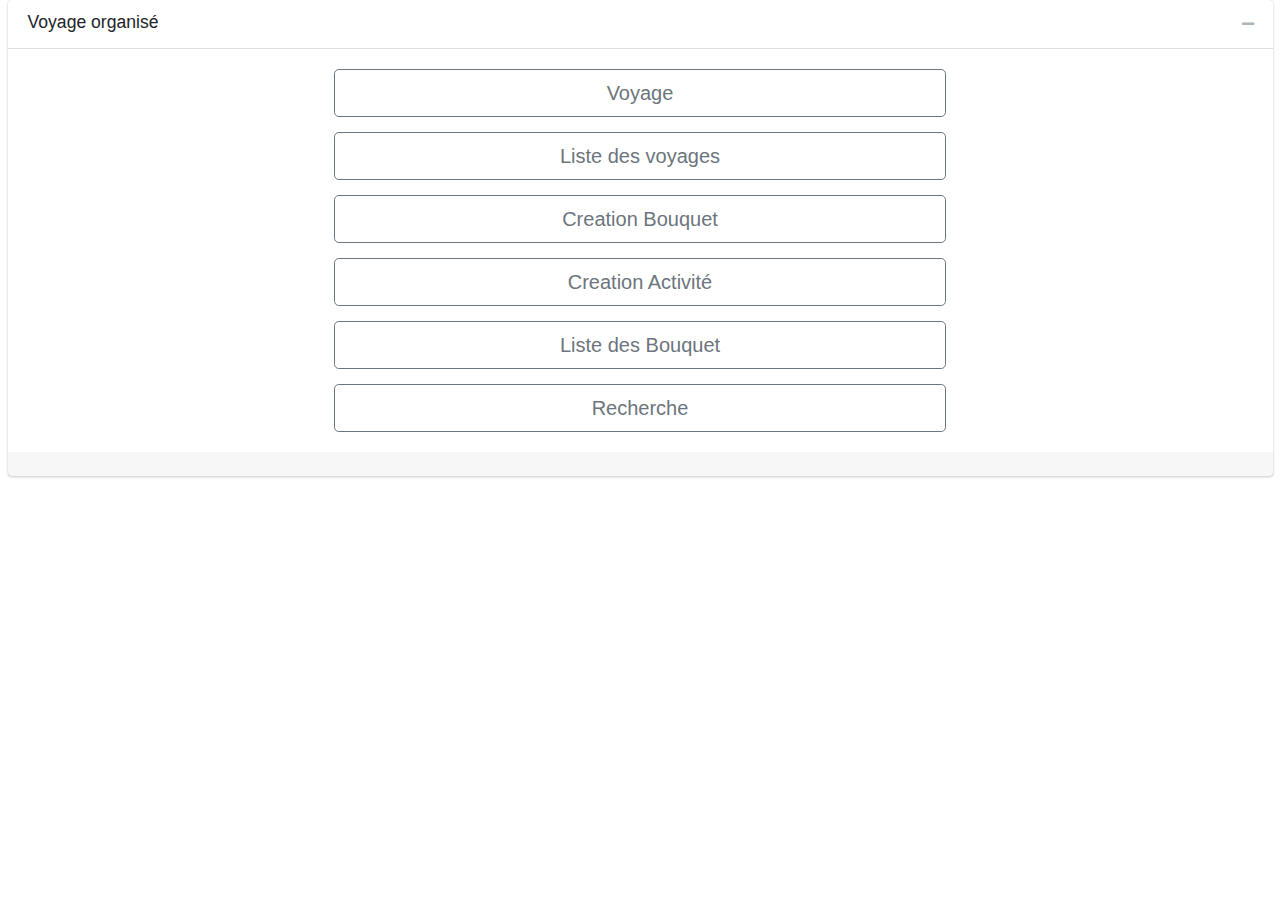
<file: web/index.html>
<!DOCTYPE html>
<html lang="en">

<head>
    <title>TODO supply a title</title>
    <meta charset="UTF-8">
    <meta name="viewport" content="width=device-width, initial-scale=1.0">
    <link rel="stylesheet" href="assets/plugins/fontawesome-free/css/all.min.css">
    <link rel="stylesheet" href="assets/dist/css/adminlte.min.css">
</head>

<body style="height: 100vh;">
    
    <section class="content">
      <div class="container-fluid">
        <div class="row">
          <div class="col-12">
            <!-- Default box -->
            <div class="card">
              <div class="card-header">
                  <h3 class="card-title">Voyage organis&eacute;</h3>

                <div class="card-tools">
                  <button type="button" class="btn btn-tool" data-card-widget="collapse" title="Collapse">
                    <i class="fas fa-minus"></i>
                  </button>
                </div>
              </div>
              <div class="card-body">
                <div class="d-flex align-items-center justify-content-center" style="height: 100%;">
                    <div style=" width: 50%;">
                        <a href="pages/F_voyage.jsp">
                            <button type="button" class="btn btn-block btn-outline-secondary btn-lg">Voyage</button>
                        </a>
                        <a href="pages/L_voyage.jsp">
                            <button style="margin-top: 15px;" type="button" class="btn btn-block btn-outline-secondary btn-lg">Liste des voyages</button>
                        </a>
                        <a href="pages/F_bouquet.jsp">
                            <button style="margin-top: 15px;" type="button" class="btn btn-block btn-outline-secondary btn-lg">Creation Bouquet</button>
                        </a>
                        <a href="pages/F_activite.jsp">
                            <button style="margin-top: 15px;" type="button" class="btn btn-block btn-outline-secondary btn-lg">Creation Activit&eacute;</button>
                        </a>
                        <a href="pages/L_bouquet.jsp">
                            <button style="margin-top: 15px;" type="button" class="btn btn-block btn-outline-secondary btn-lg">Liste des Bouquet</button>
                        </a>
                        <a href="pages/L_Recherche.jsp">
                            <button style="margin-top: 15px;" type="button" class="btn btn-block btn-outline-secondary btn-lg">Recherche</button>
                        </a>
                    </div>
                </div>
              </div>
              <div class="card-footer">
              </div>
              <!-- /.card-footer-->
            </div>
            <!-- /.card -->
          </div>
        </div>
      </div>
    </section>
    
    <script src="assets/plugins/jquery/jquery.min.js"></script>
    <script src="assets/plugins/bootstrap/js/bootstrap.bundle.min.js"></script>
    <script src="assets/dist/js/adminlte.min.js"></script>
    <script src="assets/dist/js/demo.js"></script>
    <script src="assets/ajax/ajax.js"></script>
</body>


</html>
</file>
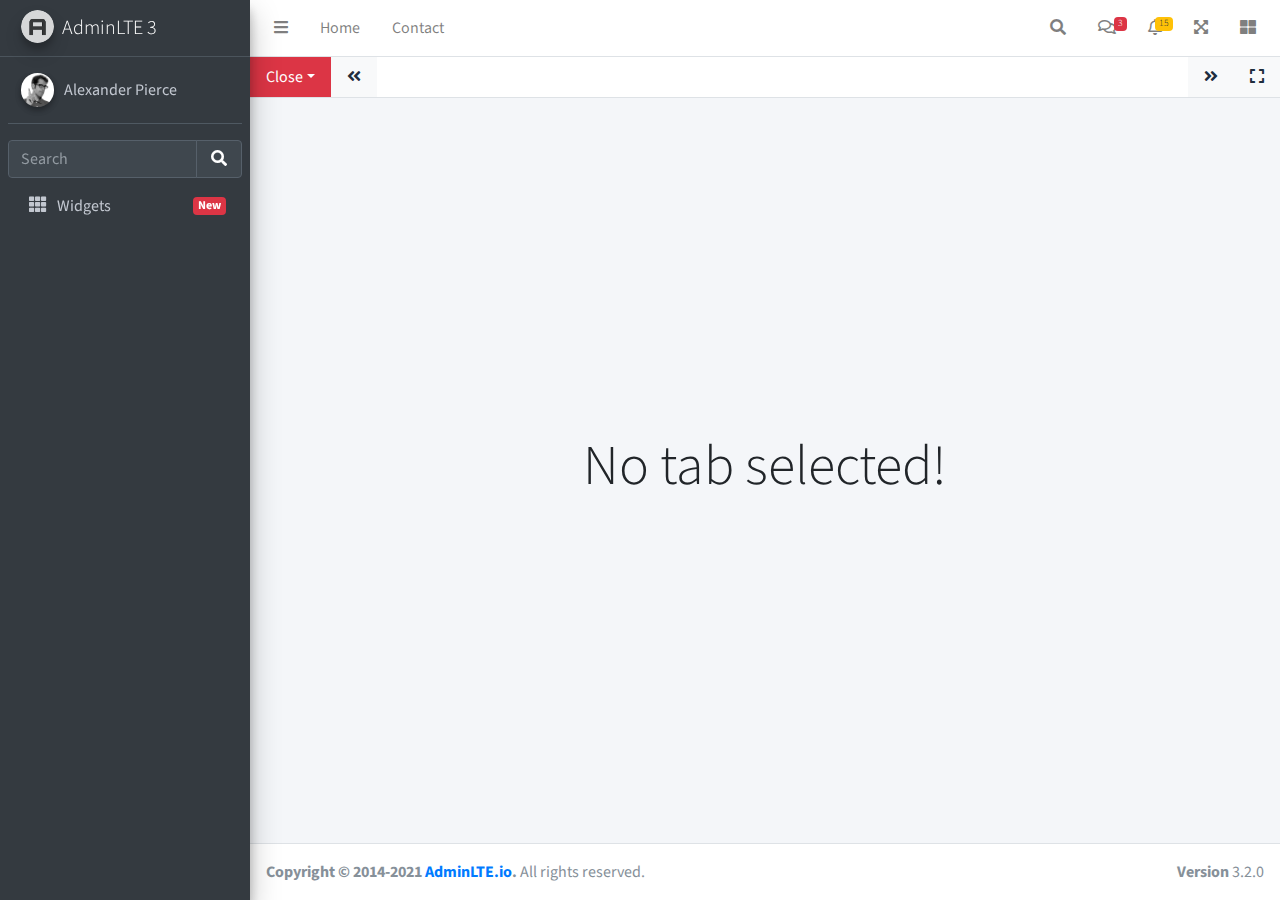
<file: web/iframe.html>
<!DOCTYPE html>
<html lang="en">
<head>
  <meta charset="utf-8">
  <meta name="viewport" content="width=device-width, initial-scale=1">
  <title>AdminLTE 3 | Tabbed IFrames</title>

  <!-- Google Font: Source Sans Pro -->
  <link rel="stylesheet" href="https://fonts.googleapis.com/css?family=Source+Sans+Pro:300,400,400i,700&display=fallback">
  <!-- Font Awesome -->
  <link rel="stylesheet" href="assets/plugins/fontawesome-free/css/all.min.css">
  <!-- Theme style -->
  <link rel="stylesheet" href="assets/dist/css/adminlte.min.css">
  <!-- overlayScrollbars -->
  <link rel="stylesheet" href="assets/plugins/overlayScrollbars/css/OverlayScrollbars.min.css">
</head>
<body class="hold-transition sidebar-mini layout-fixed" data-panel-auto-height-mode="height">
<div class="wrapper">

  <!-- Navbar -->
  <nav class="main-header navbar navbar-expand navbar-white navbar-light">
    <!-- Left navbar links -->
    <ul class="navbar-nav">
      <li class="nav-item">
        <a class="nav-link" data-widget="pushmenu" href="#" role="button"><i class="fas fa-bars"></i></a>
      </li>
      <li class="nav-item d-none d-sm-inline-block">
        <a href="index3.html" class="nav-link">Home</a>
      </li>
      <li class="nav-item d-none d-sm-inline-block">
        <a href="#" class="nav-link">Contact</a>
      </li>
    </ul>

    <!-- Right navbar links -->
    <ul class="navbar-nav ml-auto">
      <!-- Navbar Search -->
      <li class="nav-item">
        <a class="nav-link" data-widget="navbar-search" href="#" role="button">
          <i class="fas fa-search"></i>
        </a>
        <div class="navbar-search-block">
          <form class="form-inline">
            <div class="input-group input-group-sm">
              <input class="form-control form-control-navbar" type="search" placeholder="Search" aria-label="Search">
              <div class="input-group-append">
                <button class="btn btn-navbar" type="submit">
                  <i class="fas fa-search"></i>
                </button>
                <button class="btn btn-navbar" type="button" data-widget="navbar-search">
                  <i class="fas fa-times"></i>
                </button>
              </div>
            </div>
          </form>
        </div>
      </li>

      <!-- Messages Dropdown Menu -->
      <li class="nav-item dropdown">
        <a class="nav-link" data-toggle="dropdown" href="#">
          <i class="far fa-comments"></i>
          <span class="badge badge-danger navbar-badge">3</span>
        </a>
        <div class="dropdown-menu dropdown-menu-lg dropdown-menu-right">
          <a href="#" class="dropdown-item">
            <!-- Message Start -->
            <div class="media">
                <img src="assets/dist/img/user1-128x128.jpg" alt="User Avatar" class="img-size-50 mr-3 img-circle">
              <div class="media-body">
                <h3 class="dropdown-item-title">
                  Brad Diesel
                  <span class="float-right text-sm text-danger"><i class="fas fa-star"></i></span>
                </h3>
                <p class="text-sm">Call me whenever you can...</p>
                <p class="text-sm text-muted"><i class="far fa-clock mr-1"></i> 4 Hours Ago</p>
              </div>
            </div>
            <!-- Message End -->
          </a>
          <div class="dropdown-divider"></div>
          <a href="#" class="dropdown-item">
            <!-- Message Start -->
            <div class="media">
                <img src="assets/dist/img/user8-128x128.jpg" alt="User Avatar" class="img-size-50 img-circle mr-3">
              <div class="media-body">
                <h3 class="dropdown-item-title">
                  John Pierce
                  <span class="float-right text-sm text-muted"><i class="fas fa-star"></i></span>
                </h3>
                <p class="text-sm">I got your message bro</p>
                <p class="text-sm text-muted"><i class="far fa-clock mr-1"></i> 4 Hours Ago</p>
              </div>
            </div>
            <!-- Message End -->
          </a>
          <div class="dropdown-divider"></div>
          <a href="#" class="dropdown-item">
            <!-- Message Start -->
            <div class="media">
              <img src="assets/dist/img/user3-128x128.jpg" alt="User Avatar" class="img-size-50 img-circle mr-3">
              <div class="media-body">
                <h3 class="dropdown-item-title">
                  Nora Silvester
                  <span class="float-right text-sm text-warning"><i class="fas fa-star"></i></span>
                </h3>
                <p class="text-sm">The subject goes here</p>
                <p class="text-sm text-muted"><i class="far fa-clock mr-1"></i> 4 Hours Ago</p>
              </div>
            </div>
            <!-- Message End -->
          </a>
          <div class="dropdown-divider"></div>
          <a href="#" class="dropdown-item dropdown-footer">See All Messages</a>
        </div>
      </li>
      <!-- Notifications Dropdown Menu -->
      <li class="nav-item dropdown">
        <a class="nav-link" data-toggle="dropdown" href="#">
          <i class="far fa-bell"></i>
          <span class="badge badge-warning navbar-badge">15</span>
        </a>
        <div class="dropdown-menu dropdown-menu-lg dropdown-menu-right">
          <span class="dropdown-item dropdown-header">15 Notifications</span>
          <div class="dropdown-divider"></div>
          <a href="#" class="dropdown-item">
            <i class="fas fa-envelope mr-2"></i> 4 new messages
            <span class="float-right text-muted text-sm">3 mins</span>
          </a>
          <div class="dropdown-divider"></div>
          <a href="#" class="dropdown-item">
            <i class="fas fa-users mr-2"></i> 8 friend requests
            <span class="float-right text-muted text-sm">12 hours</span>
          </a>
          <div class="dropdown-divider"></div>
          <a href="#" class="dropdown-item">
            <i class="fas fa-file mr-2"></i> 3 new reports
            <span class="float-right text-muted text-sm">2 days</span>
          </a>
          <div class="dropdown-divider"></div>
          <a href="#" class="dropdown-item dropdown-footer">See All Notifications</a>
        </div>
      </li>
      <li class="nav-item">
        <a class="nav-link" data-widget="fullscreen" href="#" role="button">
          <i class="fas fa-expand-arrows-alt"></i>
        </a>
      </li>
      <li class="nav-item">
        <a class="nav-link" data-widget="control-sidebar" data-slide="true" href="#" role="button">
          <i class="fas fa-th-large"></i>
        </a>
      </li>
    </ul>
  </nav>
  <!-- /.navbar -->

  <!-- Main Sidebar Container -->
  <aside class="main-sidebar sidebar-dark-primary elevation-4">
    <!-- Brand Logo -->
    <a href="index3.html" class="brand-link">
      <img src="assets/dist/img/AdminLTELogo.png" alt="AdminLTE Logo" class="brand-image img-circle elevation-3" style="opacity: .8">
      <span class="brand-text font-weight-light">AdminLTE 3</span>
    </a>

    <!-- Sidebar -->
    <div class="sidebar">
      <!-- Sidebar user panel (optional) -->
      <div class="user-panel mt-3 pb-3 mb-3 d-flex">
        <div class="image">
          <img src="assets/dist/img/user2-160x160.jpg" class="img-circle elevation-2" alt="User Image">
        </div>
        <div class="info">
          <a href="#" class="d-block">Alexander Pierce</a>
        </div>
      </div>

      <!-- SidebarSearch Form -->
      <div class="form-inline">
        <div class="input-group" data-widget="sidebar-search">
          <input class="form-control form-control-sidebar" type="search" placeholder="Search" aria-label="Search">
          <div class="input-group-append">
            <button class="btn btn-sidebar">
              <i class="fas fa-search fa-fw"></i>
            </button>
          </div>
        </div>
      </div>
      <nav class="mt-2">
        <ul class="nav nav-pills nav-sidebar flex-column" data-widget="treeview" role="menu" data-accordion="false">
          <li class="nav-item">
            <a href="pages/widgets.html" class="nav-link">
              <i class="nav-icon fas fa-th"></i>
              <p>
                Widgets
                <span class="right badge badge-danger">New</span>
              </p>
            </a>
          </li>
        </ul>
      </nav>
      <!-- /.sidebar-menu -->
    </div>
    <!-- /.sidebar -->
  </aside>

  <!-- Content Wrapper. Contains page content -->
  <div class="content-wrapper iframe-mode" data-widget="iframe" data-loading-screen="750">
    <div class="nav navbar navbar-expand navbar-white navbar-light border-bottom p-0">
      <div class="nav-item dropdown">
        <a class="nav-link bg-danger dropdown-toggle" data-toggle="dropdown" href="#" role="button" aria-haspopup="true" aria-expanded="false">Close</a>
        <div class="dropdown-menu mt-0">
          <a class="dropdown-item" href="#" data-widget="iframe-close" data-type="all">Close All</a>
          <a class="dropdown-item" href="#" data-widget="iframe-close" data-type="all-other">Close All Other</a>
        </div>
      </div>
      <a class="nav-link bg-light" href="#" data-widget="iframe-scrollleft"><i class="fas fa-angle-double-left"></i></a>
      <ul class="navbar-nav overflow-hidden" role="tablist"></ul>
      <a class="nav-link bg-light" href="#" data-widget="iframe-scrollright"><i class="fas fa-angle-double-right"></i></a>
      <a class="nav-link bg-light" href="#" data-widget="iframe-fullscreen"><i class="fas fa-expand"></i></a>
    </div>
    <div class="tab-content">
      <div class="tab-empty">
        <h2 class="display-4">No tab selected!</h2>
      </div>
      <div class="tab-loading">
        <div>
          <h2 class="display-4">Tab is loading <i class="fa fa-sync fa-spin"></i></h2>
        </div>
      </div>
    </div>
  </div>
  <!-- /.content-wrapper -->
  <footer class="main-footer">
    <strong>Copyright &copy; 2014-2021 <a href="https://adminlte.io">AdminLTE.io</a>.</strong>
    All rights reserved.
    <div class="float-right d-none d-sm-inline-block">
      <b>Version</b> 3.2.0
    </div>
  </footer>

  <!-- Control Sidebar -->
  <aside class="control-sidebar control-sidebar-dark">
    <!-- Control sidebar content goes here -->
  </aside>
  <!-- /.control-sidebar -->
</div>
<!-- ./wrapper -->

<!-- jQuery -->
<script src="assets/plugins/jquery/jquery.min.js"></script>
<!-- jQuery UI 1.11.4 -->
<script src="assets/plugins/jquery-ui/jquery-ui.min.js"></script>
<!-- Resolve conflict in jQuery UI tooltip with Bootstrap tooltip -->
<script>
  $.widget.bridge('uibutton', $.ui.button)
</script>
<!-- Bootstrap 4 -->
<script src="assets/plugins/bootstrap/js/bootstrap.bundle.min.js"></script>
<!-- overlayScrollbars -->
<script src="assets/plugins/overlayScrollbars/js/jquery.overlayScrollbars.min.js"></script>
<!-- AdminLTE App -->
<script src="assets/dist/js/adminlte.js"></script>
<!-- AdminLTE for demo purposes -->
<script src="assets/dist/js/demo.js"></script>
</body>
</html>
</file>
<file: web/assets/plugins/overlayScrollbars/css/OverlayScrollbars.min.css>
/*!
 * OverlayScrollbars
 * https://github.com/KingSora/OverlayScrollbars
 *
 * Version: 1.13.0
 *
 * Copyright KingSora | Rene Haas.
 * https://github.com/KingSora
 *
 * Released under the MIT license.
 * Date: 02.08.2020
 */
html.os-html,html.os-html>.os-host{display:block;overflow:hidden;box-sizing:border-box;height:100%!important;width:100%!important;min-width:100%!important;min-height:100%!important;margin:0!important;position:absolute!important}html.os-html>.os-host>.os-padding{position:absolute}body.os-dragging,body.os-dragging *{cursor:default}.os-host,.os-host-textarea{position:relative;overflow:visible!important;-webkit-box-orient:vertical;-webkit-box-direction:normal;-ms-flex-direction:column;flex-direction:column;-ms-flex-wrap:nowrap;flex-wrap:nowrap;-webkit-box-pack:start;-ms-flex-pack:start;justify-content:flex-start;-ms-flex-line-pack:start;align-content:flex-start;-webkit-box-align:start;-ms-flex-align:start;-ms-grid-row-align:flex-start;align-items:flex-start}.os-host-flexbox{overflow:hidden!important;display:-webkit-box;display:-ms-flexbox;display:flex}.os-host-flexbox>.os-size-auto-observer{height:inherit!important}.os-host-flexbox>.os-content-glue{-webkit-box-flex:1;-ms-flex-positive:1;flex-grow:1;-ms-flex-negative:0;flex-shrink:0}.os-host-flexbox>.os-size-auto-observer,.os-host-flexbox>.os-content-glue{min-height:0;min-width:0;-webkit-box-flex:0;-ms-flex-positive:0;flex-grow:0;-ms-flex-negative:1;flex-shrink:1;-ms-flex-preferred-size:auto;flex-basis:auto}#os-dummy-scrollbar-size{position:fixed;opacity:0;-ms-filter:'progid:DXImageTransform.Microsoft.Alpha(Opacity=0)';visibility:hidden;overflow:scroll;height:500px;width:500px}#os-dummy-scrollbar-size>div{width:200%;height:200%;margin:10px 0}#os-dummy-scrollbar-size:before,#os-dummy-scrollbar-size:after,.os-content:before,.os-content:after{content:'';display:table;width:.01px;height:.01px;line-height:0;font-size:0;flex-grow:0;flex-shrink:0;visibility:hidden}#os-dummy-scrollbar-size,.os-viewport{-ms-overflow-style:scrollbar!important}.os-viewport-native-scrollbars-invisible#os-dummy-scrollbar-size,.os-viewport-native-scrollbars-invisible.os-viewport{scrollbar-width:none!important}.os-viewport-native-scrollbars-invisible#os-dummy-scrollbar-size::-webkit-scrollbar,.os-viewport-native-scrollbars-invisible.os-viewport::-webkit-scrollbar,.os-viewport-native-scrollbars-invisible#os-dummy-scrollbar-size::-webkit-scrollbar-corner,.os-viewport-native-scrollbars-invisible.os-viewport::-webkit-scrollbar-corner{display:none!important;width:0!important;height:0!important;visibility:hidden!important;background:0 0!important}.os-content-glue{box-sizing:inherit;max-height:100%;max-width:100%;width:100%;pointer-events:none}.os-padding{box-sizing:inherit;direction:inherit;position:absolute;overflow:visible;padding:0;margin:0;left:0;top:0;bottom:0;right:0;width:auto!important;height:auto!important;z-index:0}.os-host-overflow>.os-padding{overflow:hidden}.os-viewport{direction:inherit!important;box-sizing:inherit!important;resize:none!important;outline:0!important;position:absolute;overflow:hidden;top:0;left:0;bottom:0;right:0;padding:0;margin:0;-webkit-overflow-scrolling:touch}.os-content-arrange{position:absolute;z-index:-1;min-height:1px;min-width:1px;pointer-events:none}.os-content{direction:inherit;box-sizing:border-box!important;position:relative;display:block;height:100%;width:100%;height:100%;width:100%;visibility:visible}.os-content>.os-textarea{box-sizing:border-box!important;direction:inherit!important;background:0 0!important;outline:0 transparent!important;overflow:hidden!important;position:absolute!important;display:block!important;top:0!important;left:0!important;margin:0!important;border-radius:0!important;float:none!important;-webkit-filter:none!important;filter:none!important;border:0!important;resize:none!important;-webkit-transform:none!important;transform:none!important;max-width:none!important;max-height:none!important;box-shadow:none!important;-webkit-perspective:none!important;perspective:none!important;opacity:1!important;z-index:1!important;clip:auto!important;vertical-align:baseline!important;padding:0}.os-host-rtl>.os-padding>.os-viewport>.os-content>.os-textarea{right:0!important}.os-content>.os-textarea-cover{z-index:-1;pointer-events:none}.os-content>.os-textarea[wrap=off]{white-space:pre!important;margin:0!important}.os-text-inherit{font-family:inherit;font-size:inherit;font-weight:inherit;font-style:inherit;font-variant:inherit;text-transform:inherit;text-decoration:inherit;text-indent:inherit;text-align:inherit;text-shadow:inherit;text-overflow:inherit;letter-spacing:inherit;word-spacing:inherit;line-height:inherit;unicode-bidi:inherit;direction:inherit;color:inherit;cursor:text}.os-resize-observer,.os-resize-observer-host{box-sizing:inherit;display:block;visibility:hidden;position:absolute;top:0;left:0;height:100%;width:100%;overflow:hidden;pointer-events:none;z-index:-1}.os-resize-observer-host{padding:inherit;border:inherit;border-color:transparent;border-style:solid;box-sizing:border-box}.os-resize-observer-host.observed{display:flex;flex-direction:column;justify-content:flex-start;align-items:flex-start}.os-resize-observer-host>.os-resize-observer,.os-resize-observer-host.observed>.os-resize-observer{height:200%;width:200%;padding:inherit;border:inherit;margin:0;display:block;box-sizing:content-box}.os-resize-observer-host.observed>.os-resize-observer,.os-resize-observer-host.observed>.os-resize-observer:before{display:flex;position:relative;flex-grow:1;flex-shrink:0;flex-basis:auto;box-sizing:border-box}.os-resize-observer-host.observed>.os-resize-observer:before{content:'';box-sizing:content-box;padding:inherit;border:inherit;margin:0}.os-size-auto-observer{box-sizing:inherit!important;height:100%;width:inherit;max-width:1px;position:relative;float:left;max-height:1px;overflow:hidden;z-index:-1;padding:0;margin:0;pointer-events:none;-webkit-box-flex:inherit;-ms-flex-positive:inherit;flex-grow:inherit;-ms-flex-negative:0;flex-shrink:0;-ms-flex-preferred-size:0;flex-basis:0}.os-size-auto-observer>.os-resize-observer{width:1000%;height:1000%;min-height:1px;min-width:1px}.os-resize-observer-item{position:absolute;top:0;right:0;bottom:0;left:0;overflow:hidden;z-index:-1;opacity:0;direction:ltr!important;-webkit-box-flex:0!important;-ms-flex:none!important;flex:none!important}.os-resize-observer-item-final{position:absolute;left:0;top:0;-webkit-transition:none!important;transition:none!important;-webkit-box-flex:0!important;-ms-flex:none!important;flex:none!important}.os-resize-observer{-webkit-animation-duration:.001s;animation-duration:.001s;-webkit-animation-name:os-resize-observer-dummy-animation;animation-name:os-resize-observer-dummy-animation}object.os-resize-observer{box-sizing:border-box!important}@-webkit-keyframes os-resize-observer-dummy-animation{0%{z-index:0}to{z-index:-1}}@keyframes os-resize-observer-dummy-animation{0%{z-index:0}to{z-index:-1}}.os-host-transition>.os-scrollbar,.os-host-transition>.os-scrollbar-corner{-webkit-transition:opacity .3s,visibility .3s,top .3s,right .3s,bottom .3s,left .3s;transition:opacity .3s,visibility .3s,top .3s,right .3s,bottom .3s,left .3s}html.os-html>.os-host>.os-scrollbar{position:absolute;z-index:999999}.os-scrollbar,.os-scrollbar-corner{position:absolute;opacity:1;-ms-filter:'progid:DXImageTransform.Microsoft.Alpha(Opacity=100)';z-index:1}.os-scrollbar-corner{bottom:0;right:0}.os-scrollbar{pointer-events:none}.os-scrollbar-track{pointer-events:auto;position:relative;height:100%;width:100%;padding:0!important;border:0!important}.os-scrollbar-handle{pointer-events:auto;position:absolute;width:100%;height:100%}.os-scrollbar-handle-off,.os-scrollbar-track-off{pointer-events:none}.os-scrollbar.os-scrollbar-unusable,.os-scrollbar.os-scrollbar-unusable *{pointer-events:none!important}.os-scrollbar.os-scrollbar-unusable .os-scrollbar-handle{opacity:0!important}.os-scrollbar-horizontal{bottom:0;left:0}.os-scrollbar-vertical{top:0;right:0}.os-host-rtl>.os-scrollbar-horizontal{right:0}.os-host-rtl>.os-scrollbar-vertical{right:auto;left:0}.os-host-rtl>.os-scrollbar-corner{right:auto;left:0}.os-scrollbar-auto-hidden,.os-padding+.os-scrollbar-corner,.os-host-resize-disabled.os-host-scrollbar-horizontal-hidden>.os-scrollbar-corner,.os-host-scrollbar-horizontal-hidden>.os-scrollbar-horizontal,.os-host-resize-disabled.os-host-scrollbar-vertical-hidden>.os-scrollbar-corner,.os-host-scrollbar-vertical-hidden>.os-scrollbar-vertical,.os-scrollbar-horizontal.os-scrollbar-auto-hidden+.os-scrollbar-vertical+.os-scrollbar-corner,.os-scrollbar-horizontal+.os-scrollbar-vertical.os-scrollbar-auto-hidden+.os-scrollbar-corner,.os-scrollbar-horizontal.os-scrollbar-auto-hidden+.os-scrollbar-vertical.os-scrollbar-auto-hidden+.os-scrollbar-corner{opacity:0;visibility:hidden;pointer-events:none}.os-scrollbar-corner-resize-both{cursor:nwse-resize}.os-host-rtl>.os-scrollbar-corner-resize-both{cursor:nesw-resize}.os-scrollbar-corner-resize-horizontal{cursor:ew-resize}.os-scrollbar-corner-resize-vertical{cursor:ns-resize}.os-dragging .os-scrollbar-corner.os-scrollbar-corner-resize{cursor:default}.os-host-resize-disabled.os-host-scrollbar-horizontal-hidden>.os-scrollbar-vertical{top:0;bottom:0}.os-host-resize-disabled.os-host-scrollbar-vertical-hidden>.os-scrollbar-horizontal,.os-host-rtl.os-host-resize-disabled.os-host-scrollbar-vertical-hidden>.os-scrollbar-horizontal{right:0;left:0}.os-scrollbar:hover,.os-scrollbar-corner.os-scrollbar-corner-resize{opacity:1!important;visibility:visible!important}.os-scrollbar-corner.os-scrollbar-corner-resize{background-image:url([data-uri]);background-repeat:no-repeat;background-position:100% 100%;pointer-events:auto!important}.os-host-rtl>.os-scrollbar-corner.os-scrollbar-corner-resize{-webkit-transform:scale(-1,1);transform:scale(-1,1)}.os-host-overflow{overflow:hidden!important}.os-theme-none>.os-scrollbar-horizontal,.os-theme-none>.os-scrollbar-vertical,.os-theme-none>.os-scrollbar-corner{display:none!important}.os-theme-none>.os-scrollbar-corner-resize{display:block!important;min-width:10px;min-height:10px}.os-theme-dark>.os-scrollbar-horizontal,.os-theme-light>.os-scrollbar-horizontal{right:10px;height:10px}.os-theme-dark>.os-scrollbar-vertical,.os-theme-light>.os-scrollbar-vertical{bottom:10px;width:10px}.os-theme-dark.os-host-rtl>.os-scrollbar-horizontal,.os-theme-light.os-host-rtl>.os-scrollbar-horizontal{left:10px;right:0}.os-theme-dark>.os-scrollbar-corner,.os-theme-light>.os-scrollbar-corner{height:10px;width:10px}.os-theme-dark>.os-scrollbar-corner,.os-theme-light>.os-scrollbar-corner{background-color:transparent}.os-theme-dark>.os-scrollbar,.os-theme-light>.os-scrollbar{padding:2px;box-sizing:border-box;background:0 0}.os-theme-dark>.os-scrollbar.os-scrollbar-unusable,.os-theme-light>.os-scrollbar.os-scrollbar-unusable{background:0 0}.os-theme-dark>.os-scrollbar>.os-scrollbar-track,.os-theme-light>.os-scrollbar>.os-scrollbar-track{background:0 0}.os-theme-dark>.os-scrollbar-horizontal>.os-scrollbar-track>.os-scrollbar-handle,.os-theme-light>.os-scrollbar-horizontal>.os-scrollbar-track>.os-scrollbar-handle{min-width:30px}.os-theme-dark>.os-scrollbar-vertical>.os-scrollbar-track>.os-scrollbar-handle,.os-theme-light>.os-scrollbar-vertical>.os-scrollbar-track>.os-scrollbar-handle{min-height:30px}.os-theme-dark.os-host-transition>.os-scrollbar>.os-scrollbar-track>.os-scrollbar-handle,.os-theme-light.os-host-transition>.os-scrollbar>.os-scrollbar-track>.os-scrollbar-handle{-webkit-transition:background-color .3s;transition:background-color .3s}.os-theme-dark>.os-scrollbar>.os-scrollbar-track>.os-scrollbar-handle,.os-theme-light>.os-scrollbar>.os-scrollbar-track>.os-scrollbar-handle,.os-theme-dark>.os-scrollbar>.os-scrollbar-track,.os-theme-light>.os-scrollbar>.os-scrollbar-track{border-radius:10px}.os-theme-dark>.os-scrollbar>.os-scrollbar-track>.os-scrollbar-handle{background:rgba(0,0,0,.4)}.os-theme-light>.os-scrollbar>.os-scrollbar-track>.os-scrollbar-handle{background:rgba(255,255,255,.4)}.os-theme-dark>.os-scrollbar:hover>.os-scrollbar-track>.os-scrollbar-handle{background:rgba(0,0,0,.55)}.os-theme-light>.os-scrollbar:hover>.os-scrollbar-track>.os-scrollbar-handle{background:rgba(255,255,255,.55)}.os-theme-dark>.os-scrollbar>.os-scrollbar-track>.os-scrollbar-handle.active{background:rgba(0,0,0,.7)}.os-theme-light>.os-scrollbar>.os-scrollbar-track>.os-scrollbar-handle.active{background:rgba(255,255,255,.7)}.os-theme-dark>.os-scrollbar-horizontal .os-scrollbar-handle:before,.os-theme-dark>.os-scrollbar-vertical .os-scrollbar-handle:before,.os-theme-light>.os-scrollbar-horizontal .os-scrollbar-handle:before,.os-theme-light>.os-scrollbar-vertical .os-scrollbar-handle:before{content:'';position:absolute;left:0;right:0;top:0;bottom:0;display:block}.os-theme-dark.os-host-scrollbar-horizontal-hidden>.os-scrollbar-horizontal .os-scrollbar-handle:before,.os-theme-dark.os-host-scrollbar-vertical-hidden>.os-scrollbar-vertical .os-scrollbar-handle:before,.os-theme-light.os-host-scrollbar-horizontal-hidden>.os-scrollbar-horizontal .os-scrollbar-handle:before,.os-theme-light.os-host-scrollbar-vertical-hidden>.os-scrollbar-vertical .os-scrollbar-handle:before{display:none}.os-theme-dark>.os-scrollbar-horizontal .os-scrollbar-handle:before,.os-theme-light>.os-scrollbar-horizontal .os-scrollbar-handle:before{top:-6px;bottom:-2px}.os-theme-dark>.os-scrollbar-vertical .os-scrollbar-handle:before,.os-theme-light>.os-scrollbar-vertical .os-scrollbar-handle:before{left:-6px;right:-2px}.os-host-rtl.os-theme-dark>.os-scrollbar-vertical .os-scrollbar-handle:before,.os-host-rtl.os-theme-light>.os-scrollbar-vertical .os-scrollbar-handle:before{right:-6px;left:-2px}
</file>
